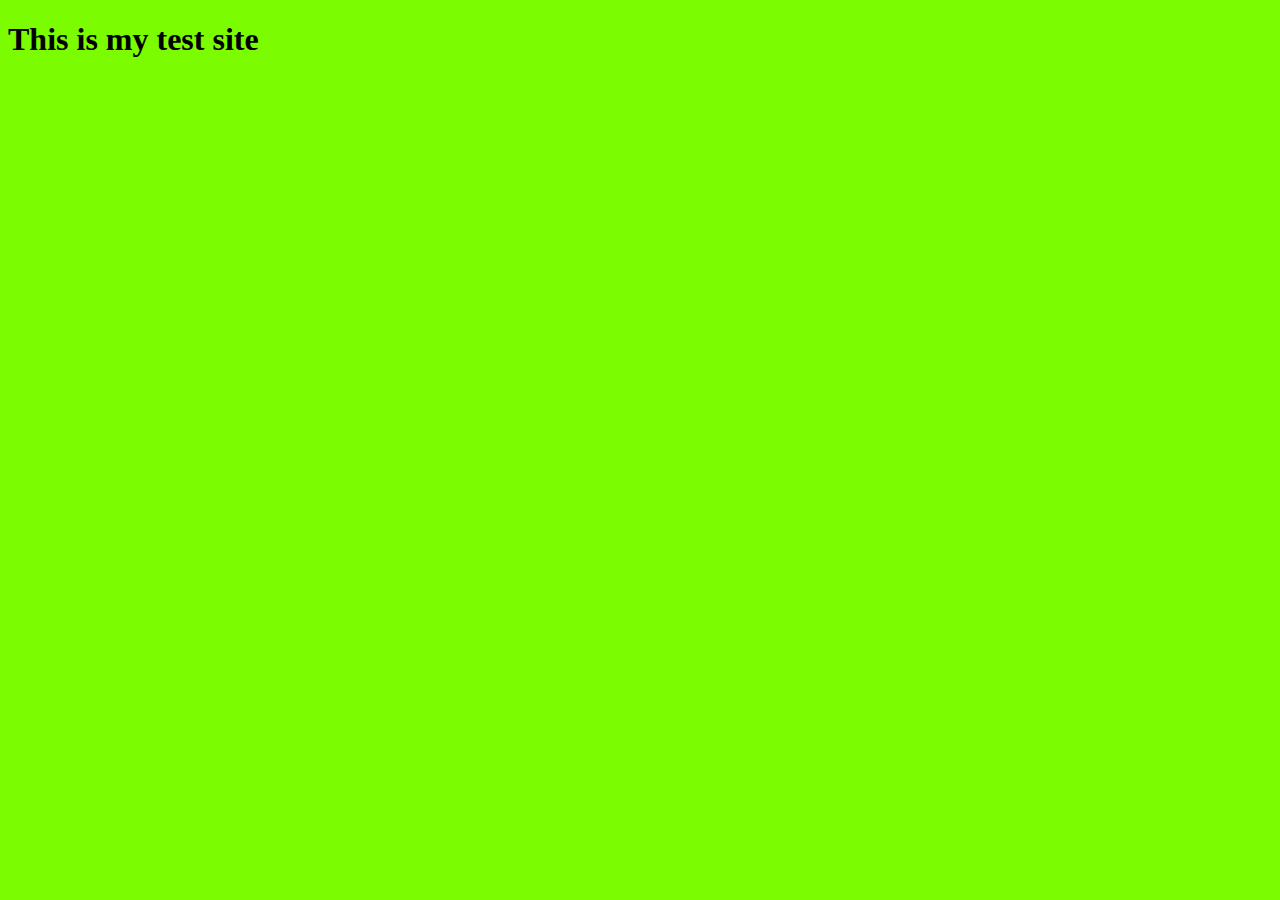
<file: index.html>
<!doctype html>
<html lang="en">
  <head>
    <meta charset="utf-8">
    <meta name="viewport" content="width=device-width, initial-scale=1">
    <title>Test Site</title>
    <link rel="stylesheet" href="assets/css/main.css">
    <link href="https://cdn.jsdelivr.net/npm/bootstrap@5.2.0/dist/css/bootstrap.min.css" rel="stylesheet" integrity="sha384-gH2yIJqKdNHPEq0n4Mqa/HGKIhSkIHeL5AyhkYV8i59U5AR6csBvApHHNl/vI1Bx" crossorigin="anonymous">
  </head>
  <body>
    <h1>This is my test site</h1>
    <script src="https://cdn.jsdelivr.net/npm/bootstrap@5.2.0/dist/js/bootstrap.bundle.min.js" integrity="sha384-A3rJD856KowSb7dwlZdYEkO39Gagi7vIsF0jrRAoQmDKKtQBHUuLZ9AsSv4jD4Xa" crossorigin="anonymous"></script>
  </body>
</html>
</file>
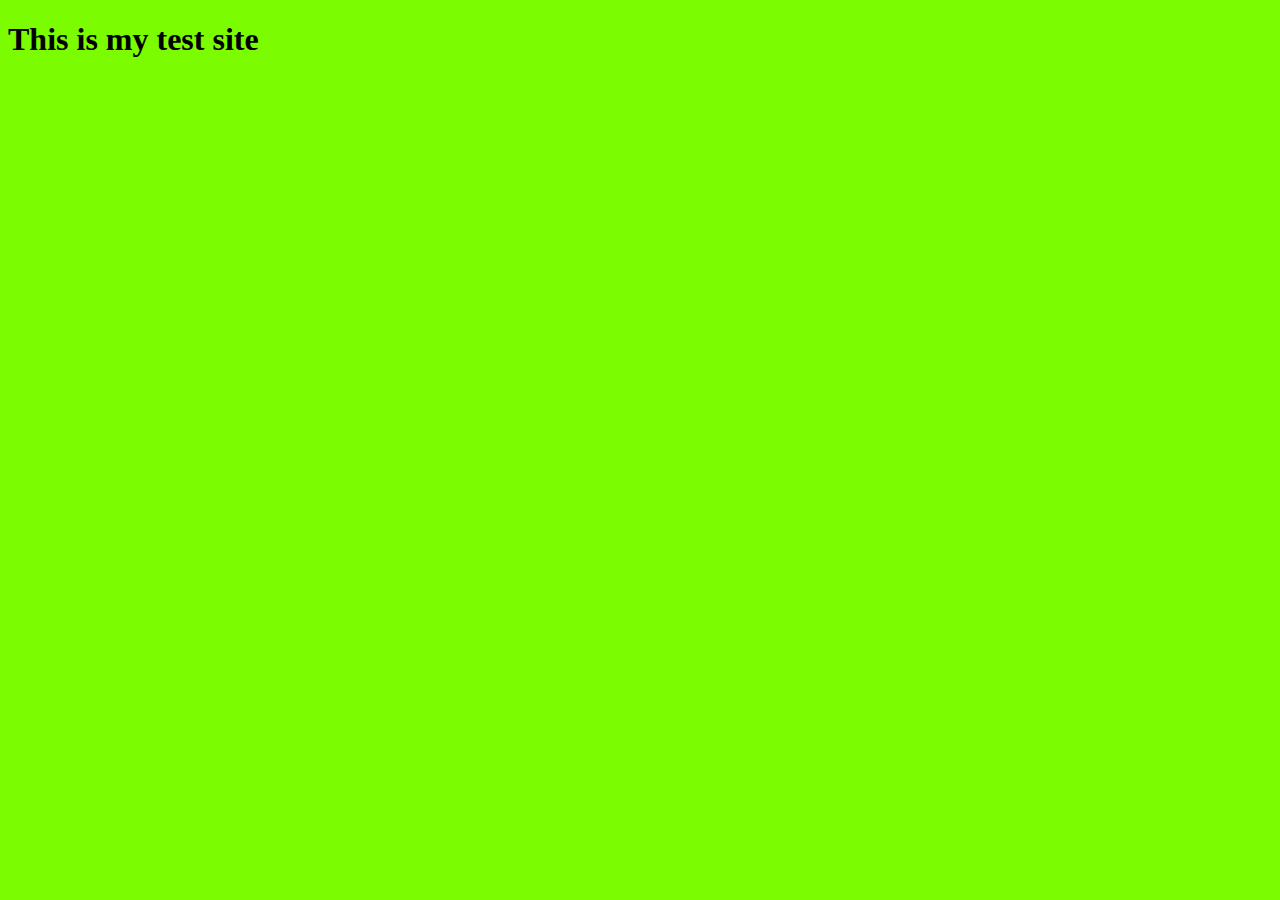
<file: Jinny/index.html>
<!doctype html>
<html lang="en">
  <head>
    <meta charset="utf-8">
    <meta name="viewport" content="width=device-width, initial-scale=1">
    <title>Jinny's Version of the Test Site</title>
    <link rel="stylesheet" href="assets/css/main.css">
    <link href="https://cdn.jsdelivr.net/npm/bootstrap@5.2.0/dist/css/bootstrap.min.css" rel="stylesheet" integrity="sha384-gH2yIJqKdNHPEq0n4Mqa/HGKIhSkIHeL5AyhkYV8i59U5AR6csBvApHHNl/vI1Bx" crossorigin="anonymous">
  </head>
  <body>
    <h1>This is my test site</h1>
    <script src="https://cdn.jsdelivr.net/npm/bootstrap@5.2.0/dist/js/bootstrap.bundle.min.js" integrity="sha384-A3rJD856KowSb7dwlZdYEkO39Gagi7vIsF0jrRAoQmDKKtQBHUuLZ9AsSv4jD4Xa" crossorigin="anonymous"></script>
  </body>
</html>
</file>
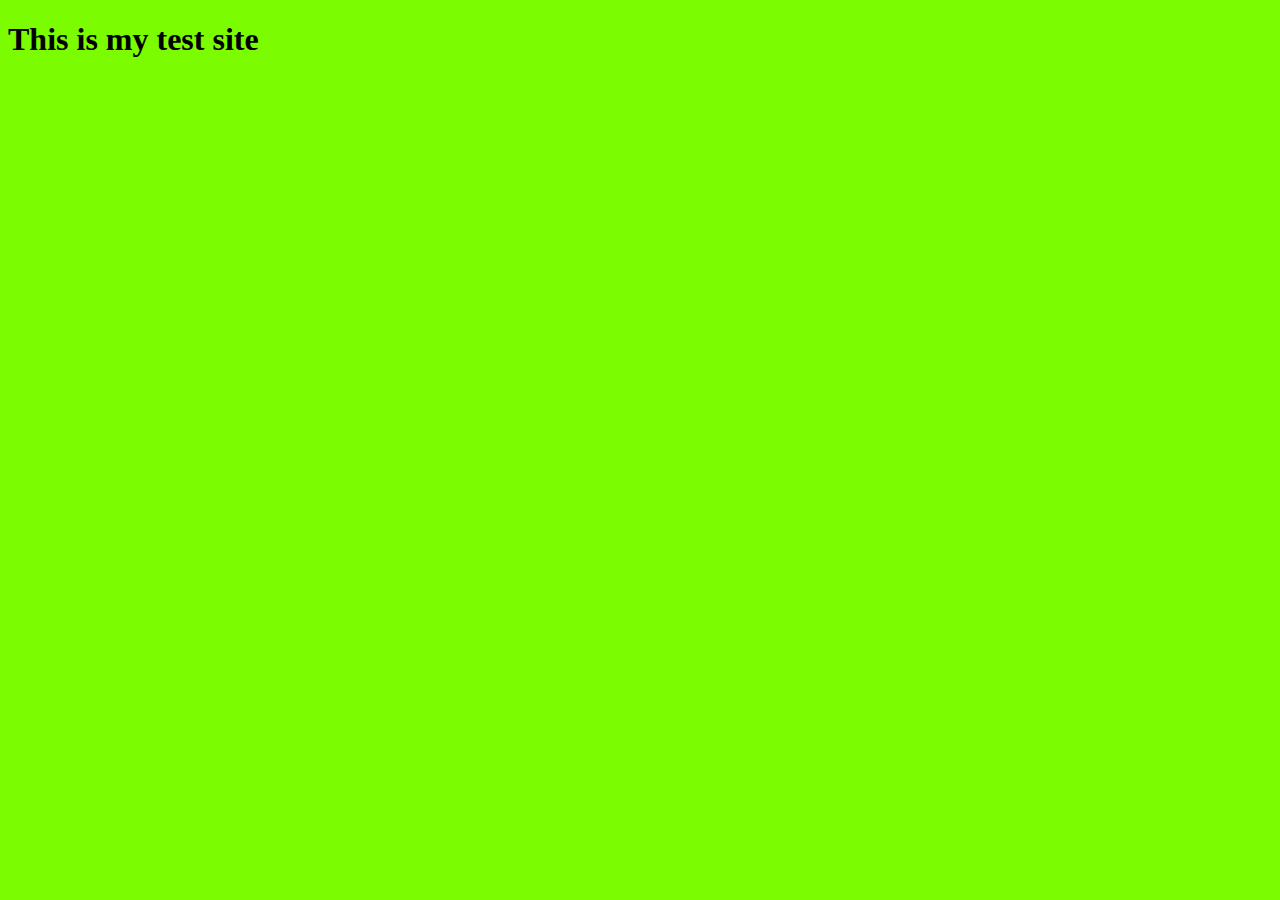
<file: Zack/index.html>
<!doctype html>
<html lang="en">
  <head>
    <meta charset="utf-8">
    <meta name="viewport" content="width=device-width, initial-scale=1">
    <title>Test Site</title>
    <link rel="stylesheet" href="assets/css/main.css">
    <link href="https://cdn.jsdelivr.net/npm/bootstrap@5.2.0/dist/css/bootstrap.min.css" rel="stylesheet" integrity="sha384-gH2yIJqKdNHPEq0n4Mqa/HGKIhSkIHeL5AyhkYV8i59U5AR6csBvApHHNl/vI1Bx" crossorigin="anonymous">
  </head>
  <body>


    <!-- This this where the issue was -->
    <h1>This is my test site</h1>
    <script src="https://cdn.jsdelivr.net/npm/bootstrap@5.2.0/dist/js/bootstrap.bundle.min.js" integrity="sha384-A3rJD856KowSb7dwlZdYEkO39Gagi7vIsF0jrRAoQmDKKtQBHUuLZ9AsSv4jD4Xa" crossorigin="anonymous"></script>
  </body>
</html>
</file>
<file: assets/css/main.css>
body {
    background-color: lawngreen;
}
</file>
<file: Jinny/assets/css/main.css>
body {
    background-color: lawngreen;
}
</file>
<file: Zack/assets/css/main.css>
body {
    background-color: lawngreen;
}
</file>
